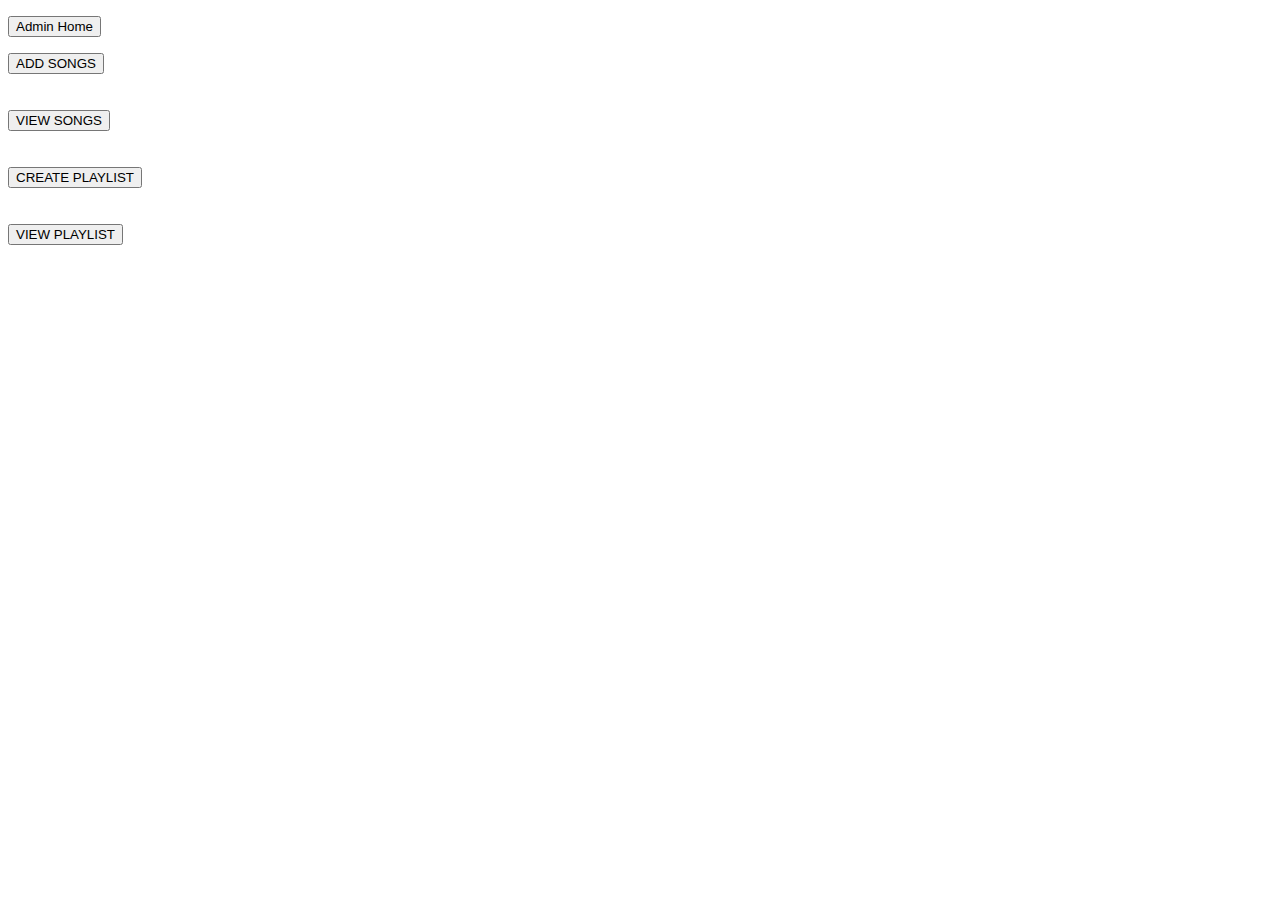
<file: ProjectTuneHub-1/target/classes/templates/adminhome.html>
<!DOCTYPE html>
<html xmlns:th="https://thymeleaf.org">
<head>
<meta charset="UTF-8">
<title>ADMIN HOME</title>
<link rel="stylesheet" type=text/css th:href="@{adminhome.css}">
</head>
<body>
<p><button>Admin Home</button></p>
<form action="newsong" method="get">
<input type="submit" value="ADD SONGS">
</form>
<br><br>
<form action="viewsongs">
<input type="submit" value="VIEW SONGS">
</form> 
<br><br>
<form action="createplaylist">
<input type="submit" value="CREATE PLAYLIST">
</form> 
<br><br>
<form action="viewplaylist">
<input type="submit" value="VIEW PLAYLIST">
</form>
<br><br>
<!-- <form action="updateplaylist">
<input type="submit" value="UPDATE PLAYLIST">
</form> -->
</body>
</html>
</file>
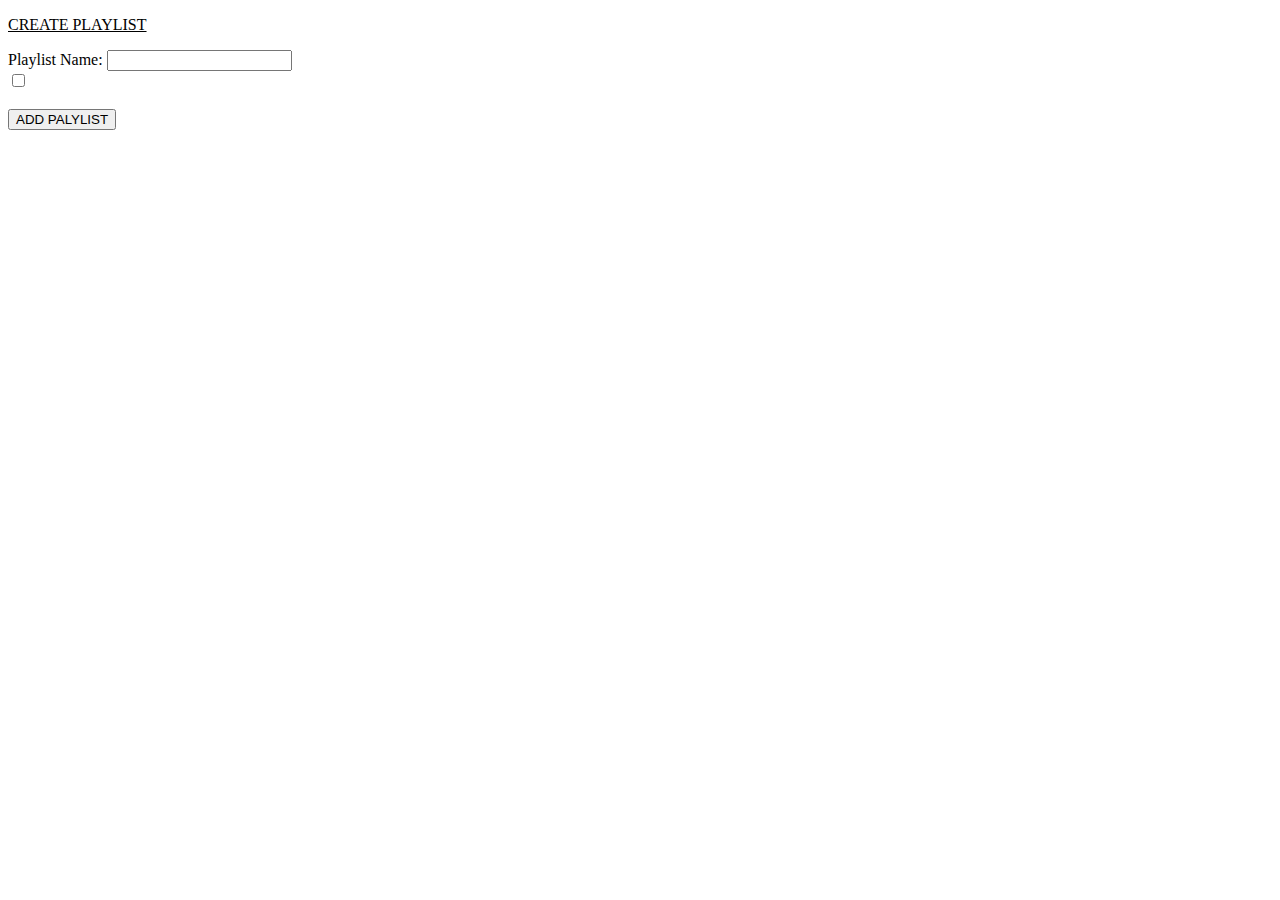
<file: ProjectTuneHub-1/target/classes/templates/createplaylist.html>
<!DOCTYPE html>
<html xmlns:th="https://thymeleaf.org">
<head>
<meta charset="UTF-8">
<title>Create PlayList</title>
<link rel="stylesheet" type=text/css th:href="@{createplaylist.css}">
</head>
<body>
<p><u>CREATE PLAYLIST</u></p>
<form action="addplaylist" method="post">
<label>Playlist Name:</label>
<input type="text" name="name">
<br>
<div th:each="song:${songs}">
<input type="checkbox" th:name="songs" th:value="${song.id}">
<label th:text="${song.name}"></label>
</div>
<br>
<input type="submit" value="ADD PALYLIST">
</form>
</body>
</html>
</file>
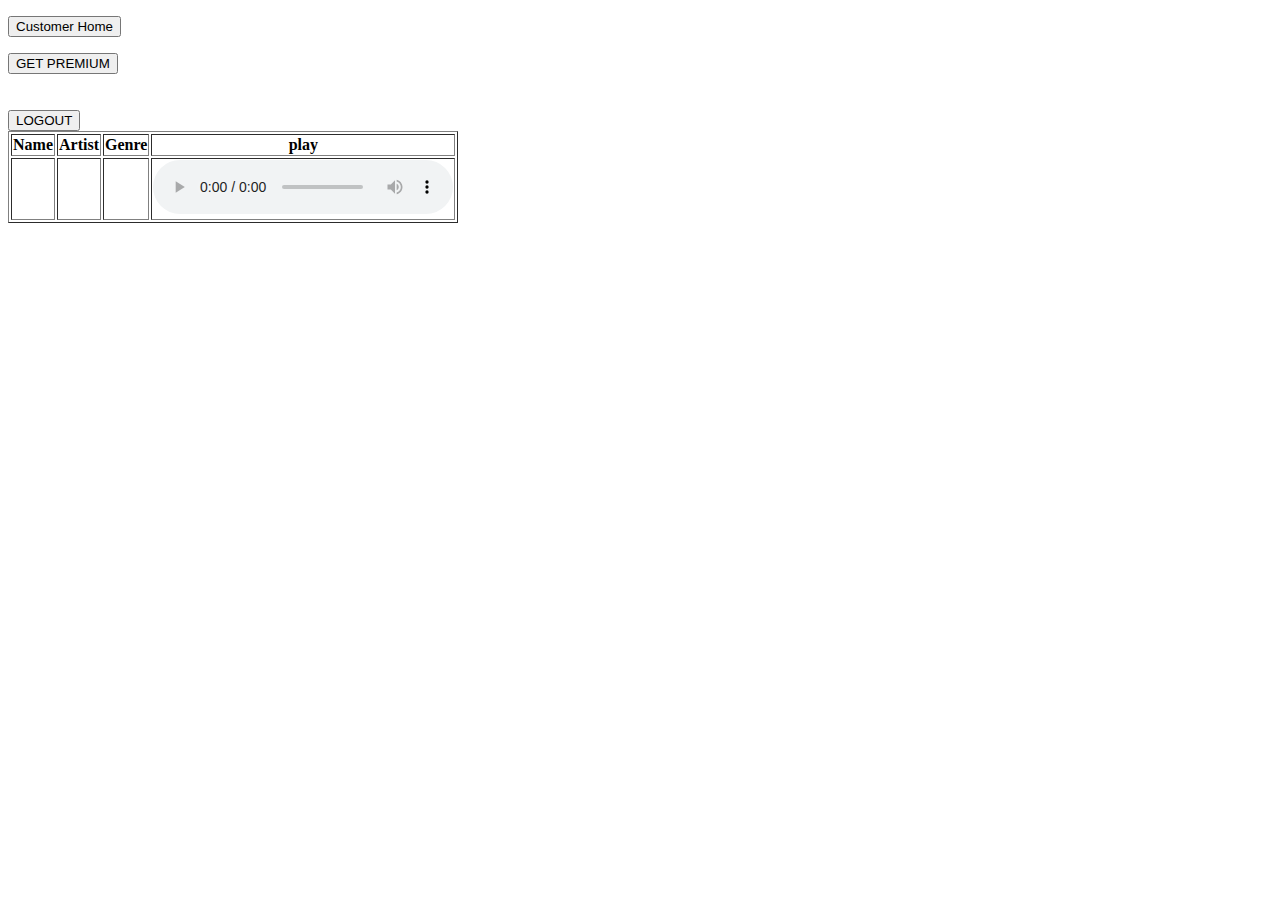
<file: ProjectTuneHub-1/target/classes/templates/customerhome.html>
<!DOCTYPE html>
<html xmlns:th="https://thymeleaf.org">
<head>
<meta charset="UTF-8">
<title>Customer Home</title>
<link rel="stylesheet" type=text/css th:href="@{customerhome.css}">
</head>
<body>
<p><button>Customer Home</button></p>

<!-- <form action="playsongs">
<input type="submit" value="PLAY SONGS">
</form> -->

<!-- <form action="pay">
<input type="submit" value="GET PREMIUM">
</form>
<br><br>
<form action="logout">
<input type="submit" value="LOGOUT">
</form> -->

<div th:unless="${ispremium}" class="non-premium">
<form action="pay">
<input type="submit" value="GET PREMIUM">
</form>
<br><br>
<form action="logout">
<input type="submit" value="LOGOUT">
</form> 
</div>

<div th:if="${ispremium}" class="premium">
<table border="1">
<thead>
<tr>
<th>Name</th>
<th>Artist</th>
<th>Genre</th>
<th>play</th>
</tr>
</thead>
<tbody>
<tr th:each="song:${songs}">
<td th:text="${song.name}"></td>
<td th:text="${song.artist}"></td>
<td th:text="${song.genre}"></td>
<td>
<audio controls>
<source th:src="${song.link}">
</audio>
</td>
</tr>
</tbody>
</table>
</div>
</body>
</html>
</file>
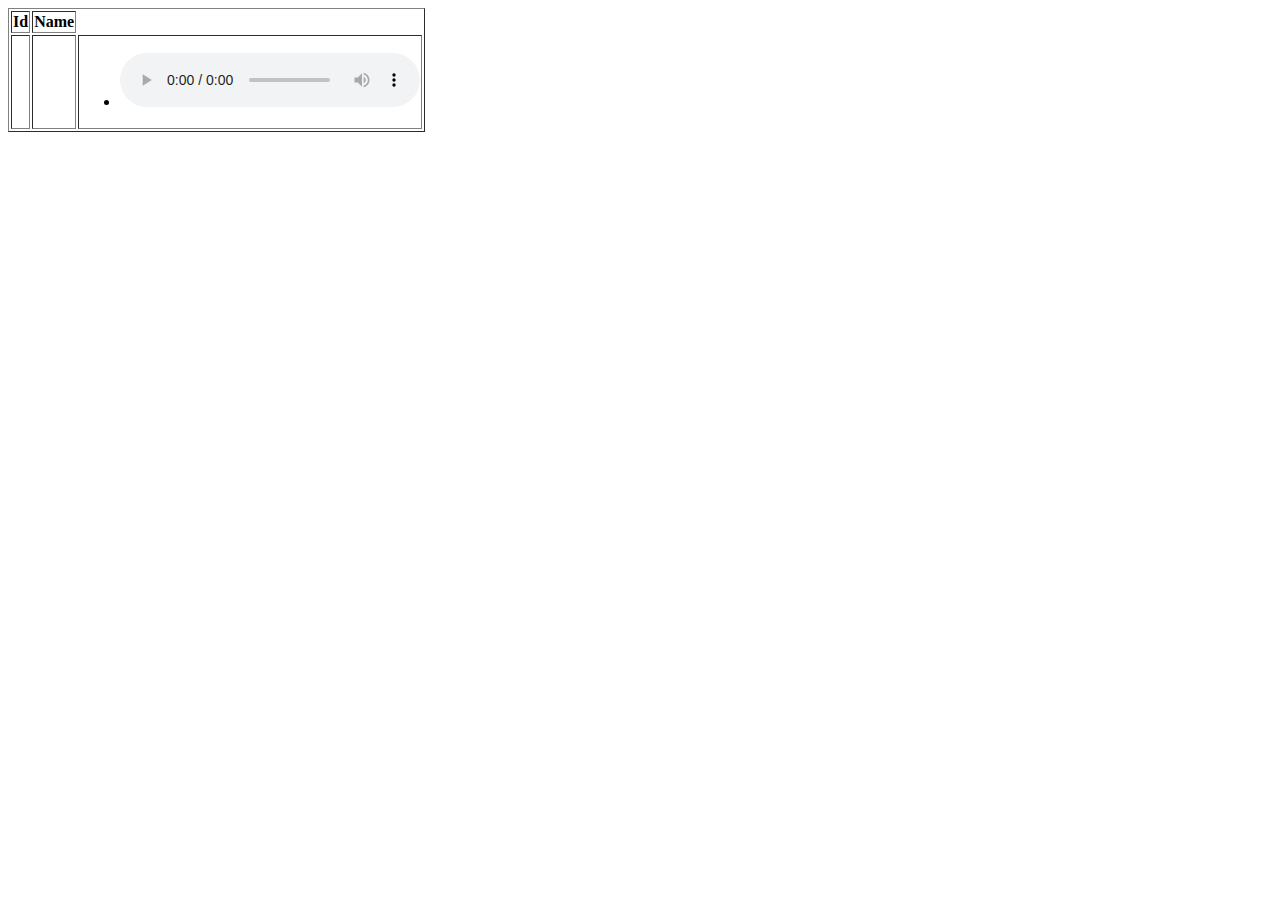
<file: ProjectTuneHub-1/target/classes/templates/displayplaylist.html>
<!DOCTYPE html>
<html xmlns:th="https://thymeleaf.org">
<head>
<meta charset="UTF-8">
<title>PlayList</title>
<link rel="stylesheet" type=text/css th:href="@{displayplaylist.css}">
</head>
<body>
<table border="1">
<thead>
<tr>
<th>Id</th>
<th>Name</th>
</tr>
</thead>
<tbody>
<tr th:each="playlist:${playlist}">
<td th:text="${playlist.id}"></td>
<td th:text="${playlist.name}"></td>
<td>
<ul>
<li th:each="song:${playlist.songs}">
<span th:text="${song.name}"></span>
<audio controls>
<source th:src="${song.link}" type="audio/mpeg">
</audio>
</li>
</ul>
</td>

</tr>
</tbody>
</table>
</body>
</html>
</file>
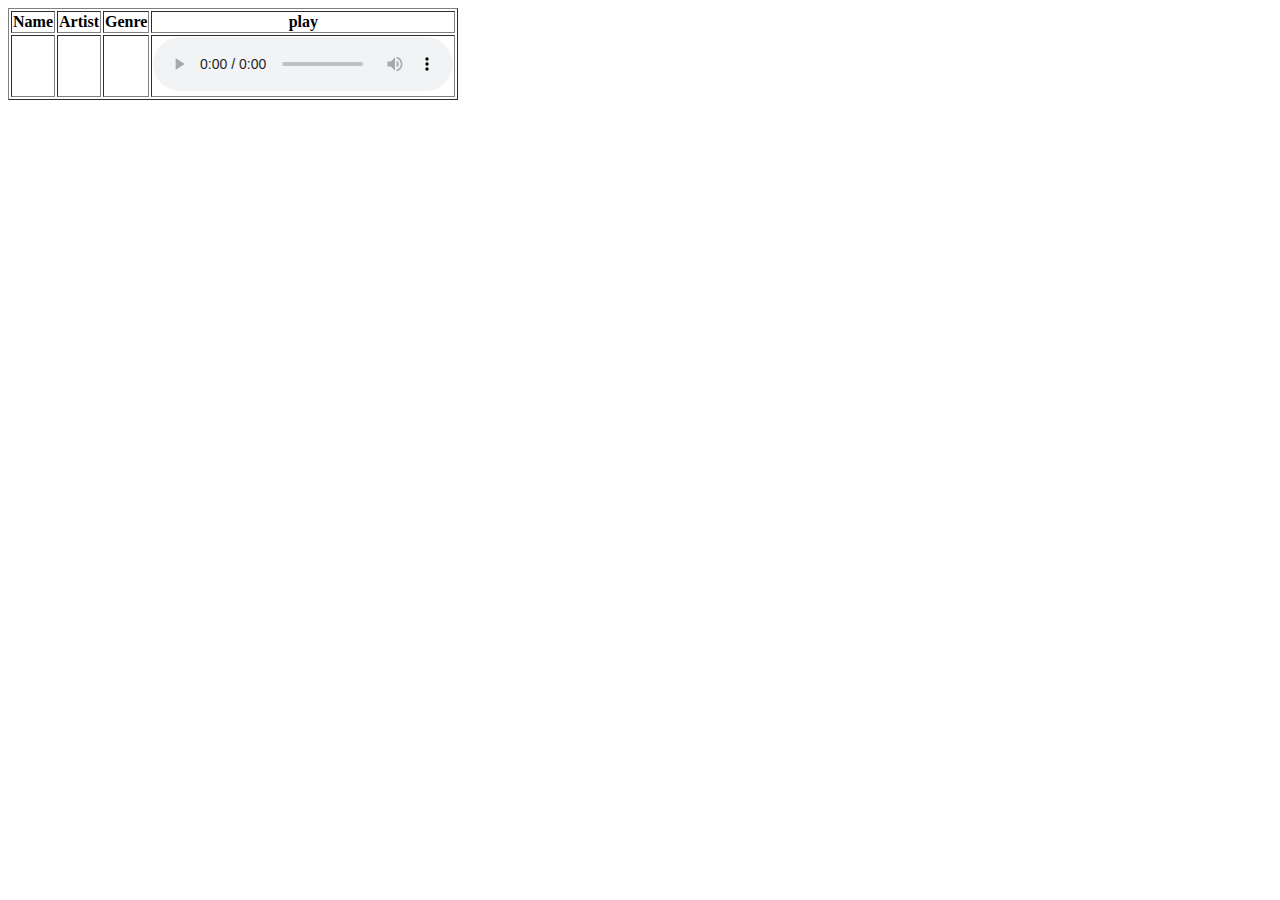
<file: ProjectTuneHub-1/target/classes/templates/displaysongs.html>
<!DOCTYPE html>
<html xmlns:th="https://thymeleaf.org">
<head>
<meta charset="UTF-8">
<title>View Songs</title>
<link rel="stylesheet" type=text/css th:href="@{displaysongs.css}">
</head>
<body>
<table border="1">
<thead>
<tr>
<th>Name</th>
<th>Artist</th>
<th>Genre</th>
<th>play</th>
</tr>
</thead>
<tbody>
<tr th:each="song:${songs}">
<td th:text="${song.name}"></td>
<td th:text="${song.artist}"></td>
<td th:text="${song.genre}"></td>
<td>
<audio controls>
<source th:src="${song.link}">
</audio>
</td>
</tr>
</tbody>
</table>
</body>
</html>
</file>
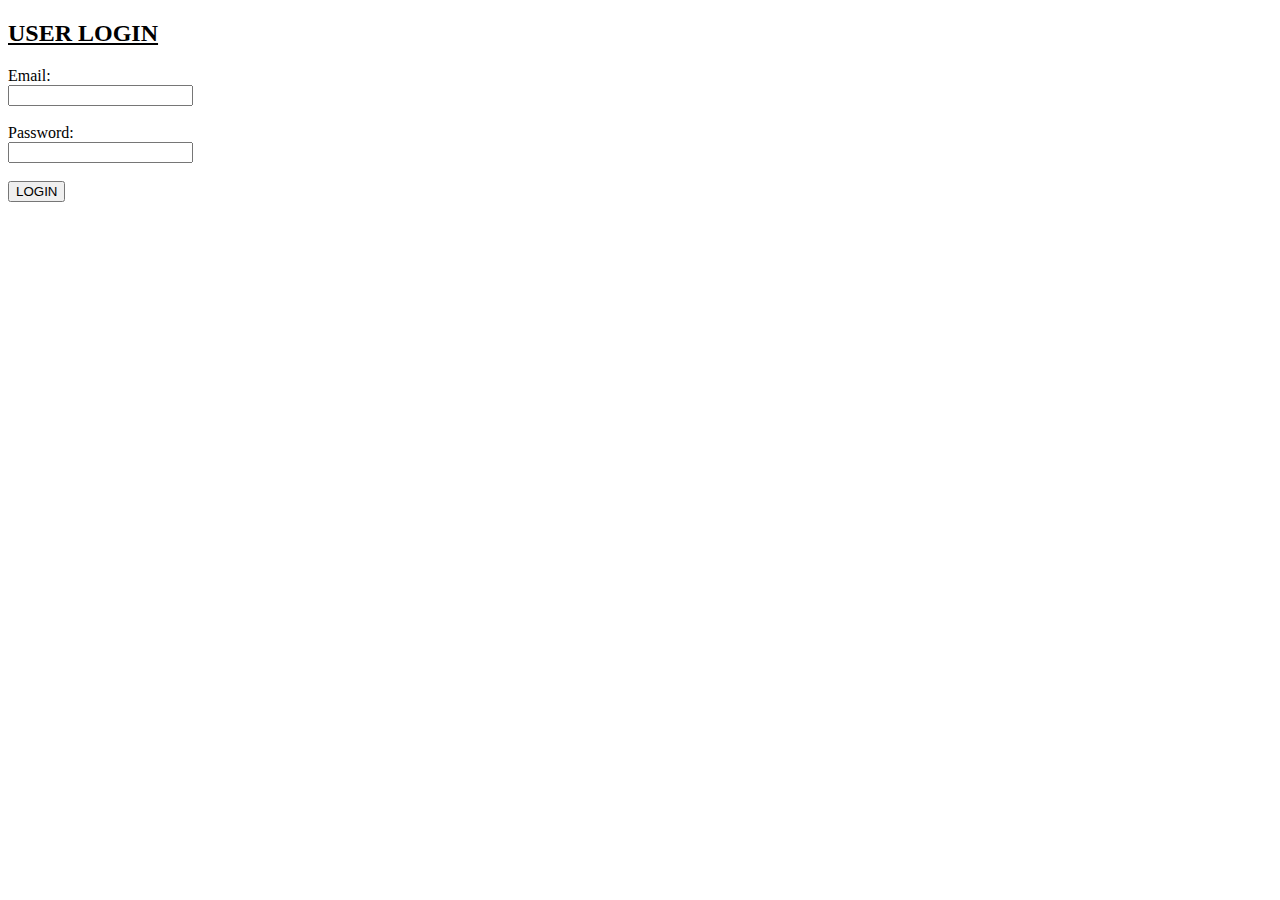
<file: ProjectTuneHub-1/target/classes/templates/login.html>
<!DOCTYPE html>
<html xmlns:th="https://thymeleaf.org">
<head>
<meta charset="UTF-8">
<title>Login</title>
<link rel="stylesheet" type=text/css th:href="@{login.css}">
</head>
<body>
<form action="validate" method="post">
<h2><u>USER LOGIN</u></h2>
<label>Email:</label><br>
      <input type="email" name="email">
      <br></br>
      
      <label>Password:</label><br>
      <input type="password" name="password">
      <br><br>
      <input type="submit" value="LOGIN">
</form>
</body>
</html>
</file>
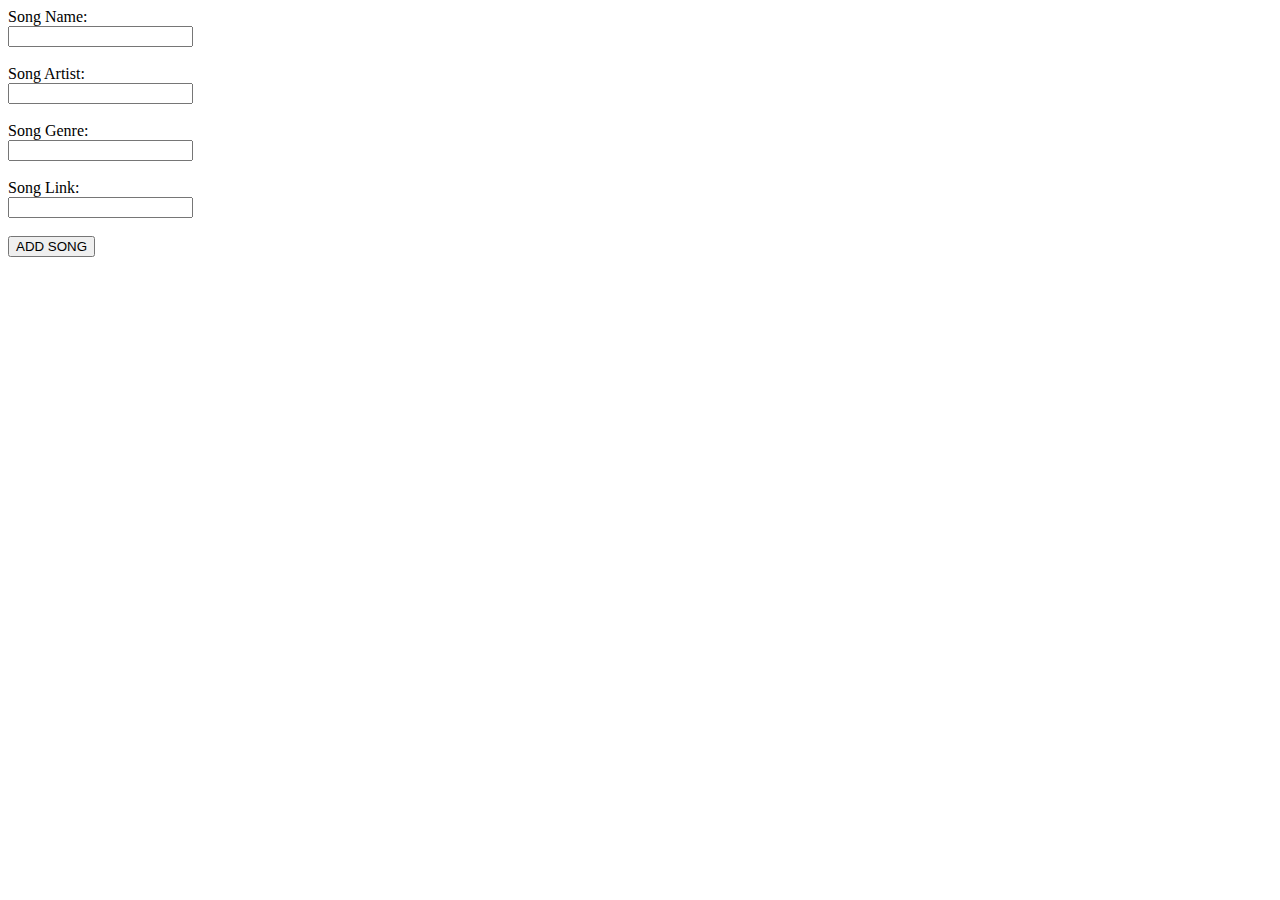
<file: ProjectTuneHub-1/target/classes/templates/newsong.html>
<!DOCTYPE html>
<html>
<head xmlns:th="https://thymeleaf.org">
<meta charset="UTF-8">
<title>ADD SONG</title>
<link rel="stylesheet" type=text/css th:href="@{newsong.css}">
</head>
<body>
<form action="addsong" method="post">
      <label>Song Name:</label><br>
      <input type="text" name="name">
      <br></br>
      
      <label>Song Artist:</label><br>
      <input type="text" name="artist">
      <br></br>
      
      <label>Song Genre:</label><br>
      <input type="text" name="genre">
      <br></br>

      <label>Song Link:</label><br>
      <input type="text" name="link">
      <br></br>
      <input type="submit" value="ADD SONG" id="log">
</form>
</body>
</html>
</file>
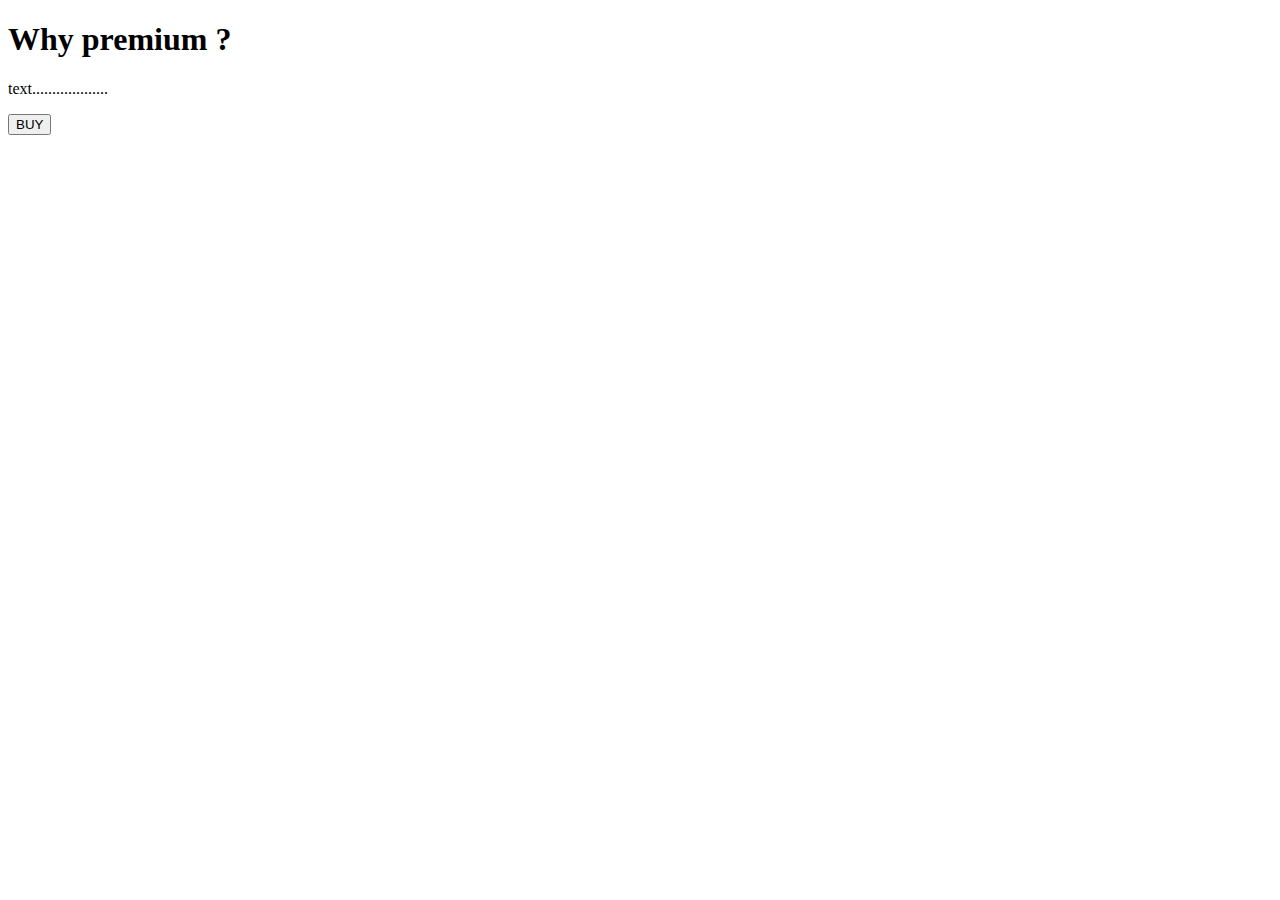
<file: ProjectTuneHub-1/target/classes/templates/pay.html>
<!DOCTYPE html>
<html xmlns:th="https://www.thymeleaf.org">
<head>
<meta charset="ISO-8859-1">
	
	<title>View Course</title>
	<link rel="stylesheet" type=text/css th:href="@{pay.css}">
	<script src="https://checkout.razorpay.com/v1/checkout.js"></script>
	<script src="https://code.jquery.com/jquery-3.5.1.min.js"></script>

</head>
<body>
<div>

		<h1>Why premium ? </h1>
		<p>text...................</p>
		
    	<form id="payment-form">
	        <button type="submit" class="buy-button" >BUY</button>
	    </form>
   
</div>

<script>
$(document).ready(function() {
    $(".buy-button").click(function(e) {
        e.preventDefault();
        var form = $(this).closest('form');
        
        
        createOrder();
    });
});

function createOrder() {
	
    $.post("/createOrder")
        .done(function(order) {
            order = JSON.parse(order);
            var options = {
                "key": "rzp_test_aK7vAB5N7ThNMW",
                "amount": order.amount_due.toString(),
                "currency": "INR",
                "name": "Tune Hub",
                "description": "Test Transaction",
                "order_id": order.id,
                "handler": function (response) {
                    verifyPayment(response.razorpay_order_id, response.razorpay_payment_id, response.razorpay_signature);
                },
                "prefill": {
                    "name": "Your Name",
                    "email": "test@example.com",
                    "contact": "9999999999"
                },
                "notes": {
                    "address": "Your Address"
                },
                "theme": {
                    "color": "#F37254"
                }
            };
            var rzp1 = new Razorpay(options);
            rzp1.open();
        })
        .fail(function(error) {
            console.error("Error:", error);
        });
}

function verifyPayment(orderId, paymentId, signature) {
     $.post("/verify", { orderId: orderId, paymentId: paymentId, signature: signature })
         .done(function(isValid) {
             if (isValid) {
                alert("payment successful");
                window.location.href='payment-success';
             } else {
                 alert("Payment failed");
                 window.location.href='payment-failure';
             }
         })
         .fail(function(error) {
             console.error("Error:", error);
         });
}
</script>
</body>
</html>
</file>
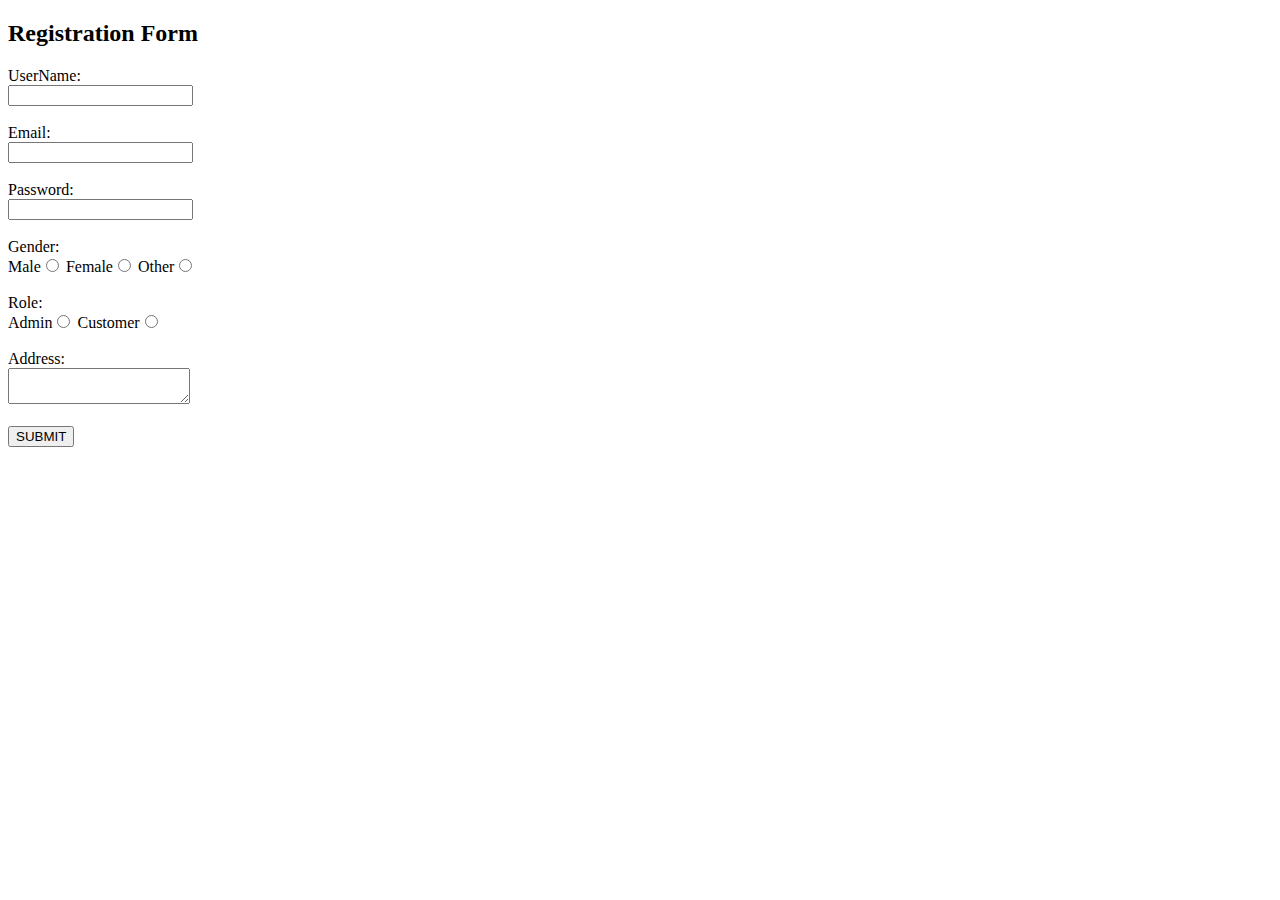
<file: ProjectTuneHub-1/target/classes/templates/registration.html>
<!DOCTYPE html>
<html xmlns:th="https://thymeleaf.org">
<head>
<meta charset="UTF-8">
<title>Registration Form</title>
<link rel="stylesheet" type=text/css th:href="@{registration.css}">
</head>
<body>
<h2>Registration Form</h2>
    <form action="register" method="post">
      <label>UserName:</label><br>
      <input type="text" name="username">
      <br></br>
      
      <label>Email:</label><br>
      <input type="email" name="email">
      <br></br>
      
      <label>Password:</label><br>
      <input type="password" name="password">
      <br></br>
      
      <label>Gender:</label><br>
      Male<input type="radio" name="gender" value="male">
      Female<input type="radio" name="gender" value="female">
      Other<input type="radio" name="gender" value="other">
      <br></br>
      
      <label>Role:</label><br>
      Admin<input type="radio" name="role" value="admin">
      Customer<input type="radio" name="role" value="customer">
      <br></br> 
      
      <label>Address:</label><br>
      <textarea name="Address"></textarea>
      
      <!-- <br></br>
      <label>IsPremium:</label><br>
      <input type="text" name="ispremium"> -->
      
      <br></br>  
      <input type="submit" value="SUBMIT"/>
    </form>
</body>
</html>
</file>
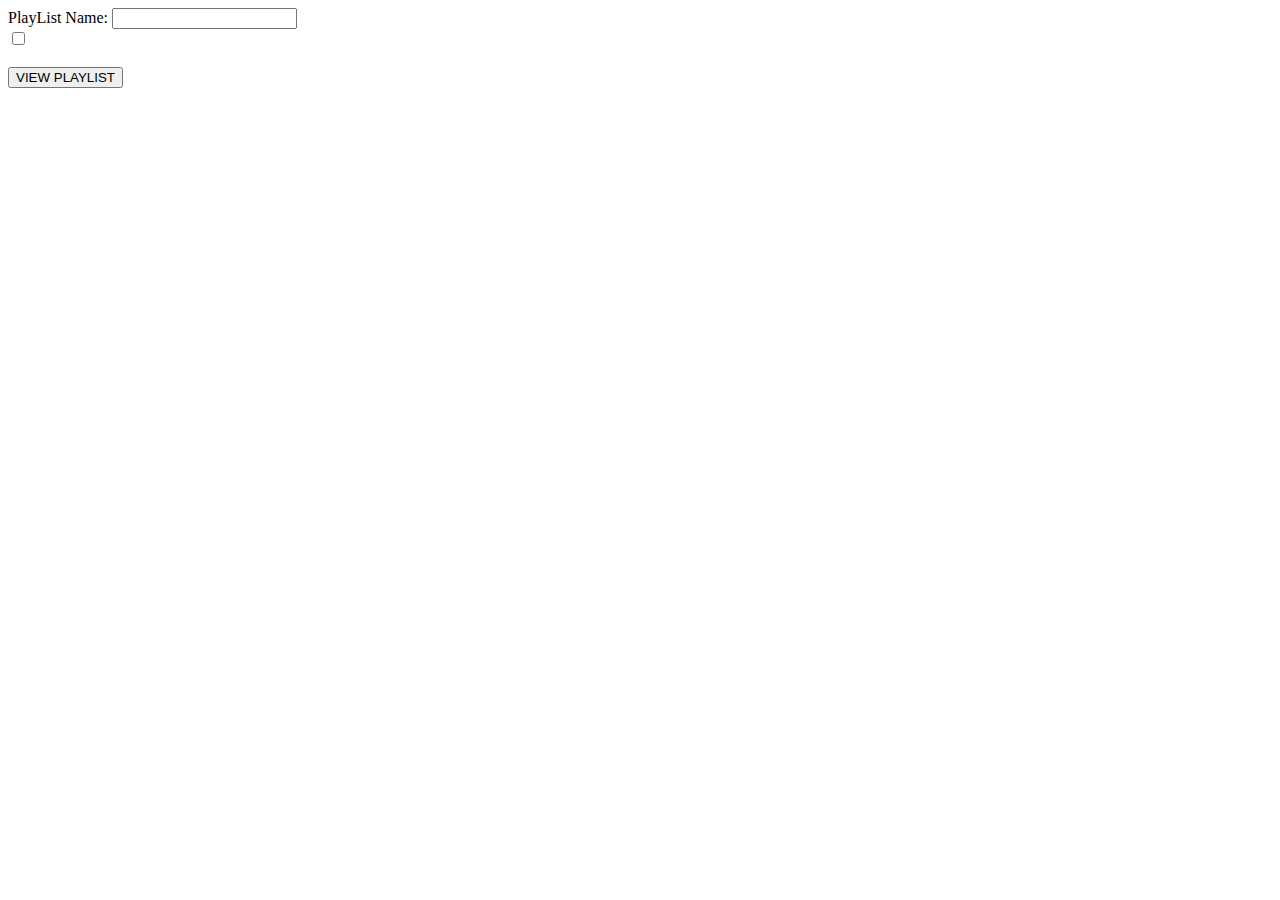
<file: ProjectTuneHub-1/target/classes/templates/viewplaylist.html>
<!DOCTYPE html>
<html xmlns:th="https://thymeleaf.org">
<head>
<meta charset="UTF-8">
<title>Insert title here</title>
<link rel="stylesheet" type=text/css th:href="@{viewplaylist.css}">
</head>
<body>
<form action="viewplaylist" method="get">
<label>PlayList Name:</label>
<input type="text" name="name">
<br>
<div th:each="song:${songs}">
<input type="checkbox" th:name="songs" th:value="${song.id}">
<label th:text="${song.name}"></label>
</div>
<br>
<input type="submit" value="VIEW PLAYLIST">
</form>
</body>
</html>
</file>
